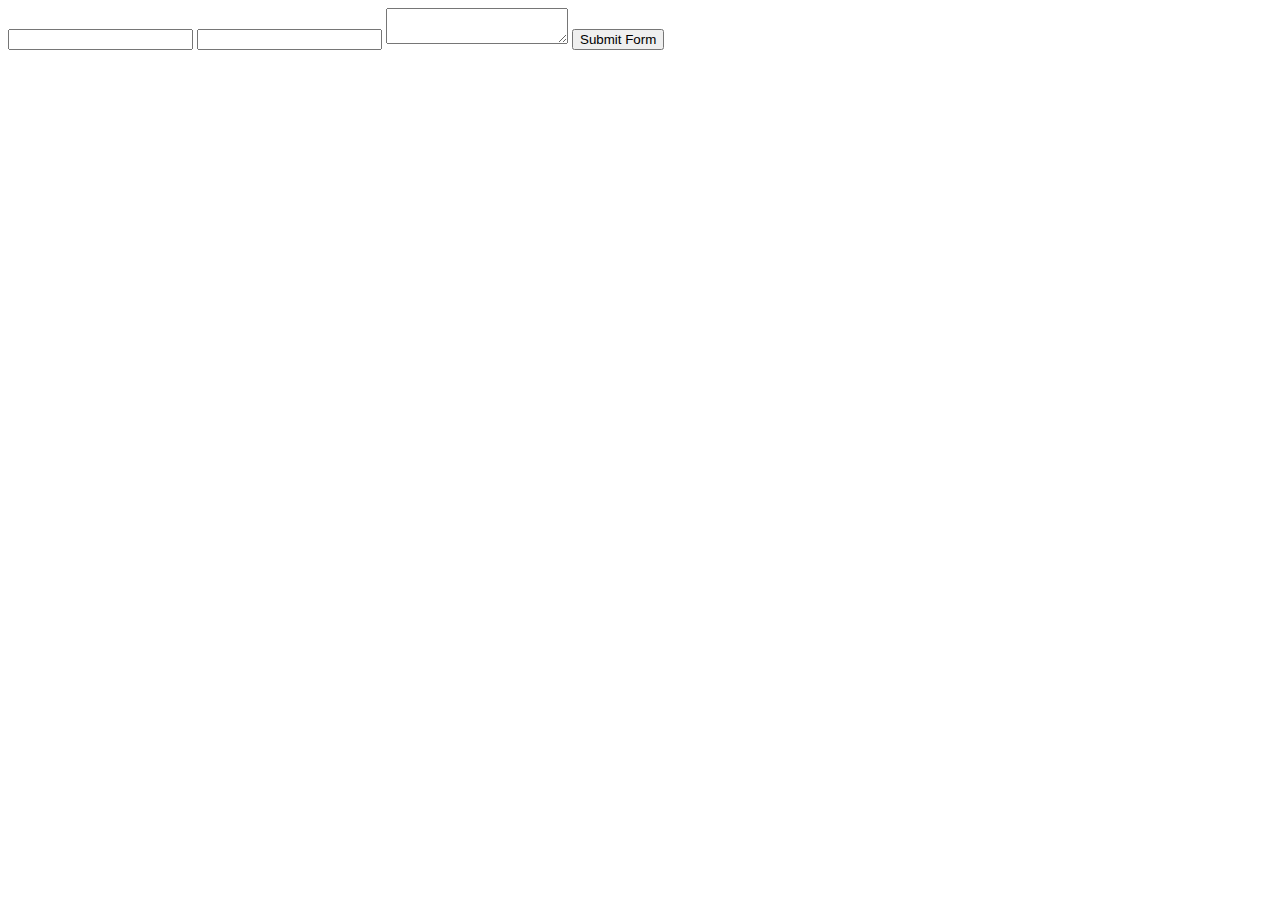
<file: nn.html>
<!DOCTYPE html>
<html lang="en">

<head>
    <meta charset="UTF-8">
    <meta name="viewport" content="width=device-width, initial-scale=1.0">
    <title>Document</title>
</head>

<body>
    <!-- Form action API Endpoint  -->
    <form action="https://api.web3forms.com/submit" method="POST" id="form">

        <!-- Your Access key here. Don't worry this can be public -->
        <input type="hidden" name="access_key" value="b7d57153-17df-471b-9427-e943fa3c3b99">

        

        <!-- Add your form fields here -->
        <input type="text" name="name" required>
        <input type="email" name="email" required>
        <textarea name="message" required></textarea>

        <button type="submit">Submit Form</button>

    </form>
</body>

</html>
</file>
